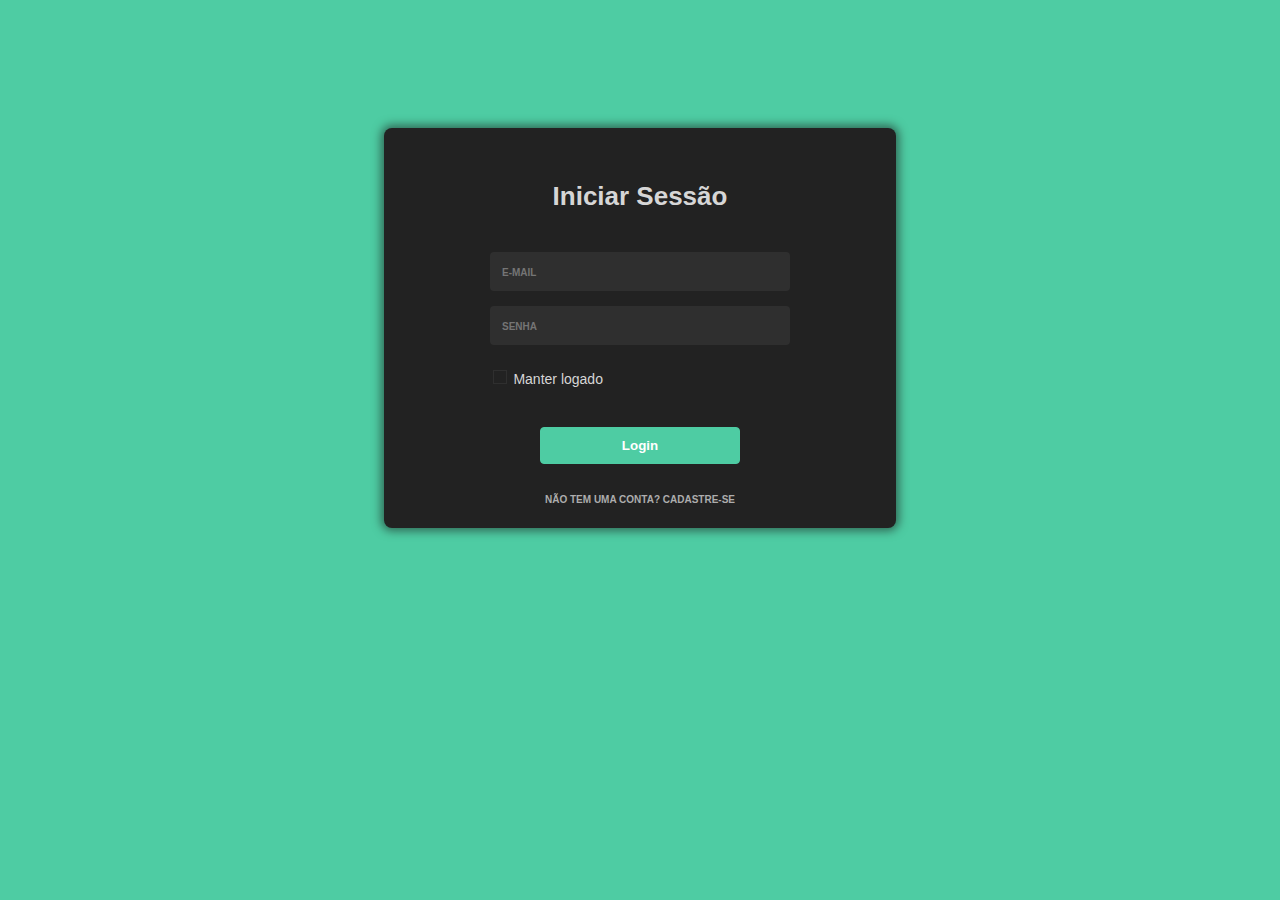
<file: index.html>
<!DOCTYPE html>
<html lang="en">

<head>
    <meta charset="UTF-8">
    <meta http-equiv="X-UA-Compatible" content="IE=edge">
    <meta name="viewport" content="width=device-width, initial-scale=1.0">
    
    <title>Login</title>

    <link rel="stylesheet" href="styles/global.css">
    <link rel="stylesheet" href="styles/reset.css">
</head>
<body>

    <main>
        <div class="container">

            <header><h1 class="title">Iniciar Sessão</h1></header> 

            <form action="content/sucesso.html" method="GET">

                <div class="form-field">

                    <input type="email" name="email" placeholder="e-mail" required>
                    <input type="password" name="senha" placeholder="senha" minlength="4" maxlength="8" required>

                </div>
                
                <div class="separator"></div>
                
                <div>
                    <label for="keep-logged" class="container-check">
                        <input type="checkbox" name="keep-logged">
                        Manter logado
                    </label>
                </div>

                <div>
                    <button class="button">Login</button>
                </div>

                <div>
                    <a href="content/cadastro.html" class="link">Não tem uma conta? Cadastre-se</a>
                </div>
            </form>
        </div>
    </main>
</body>

</html>
</file>
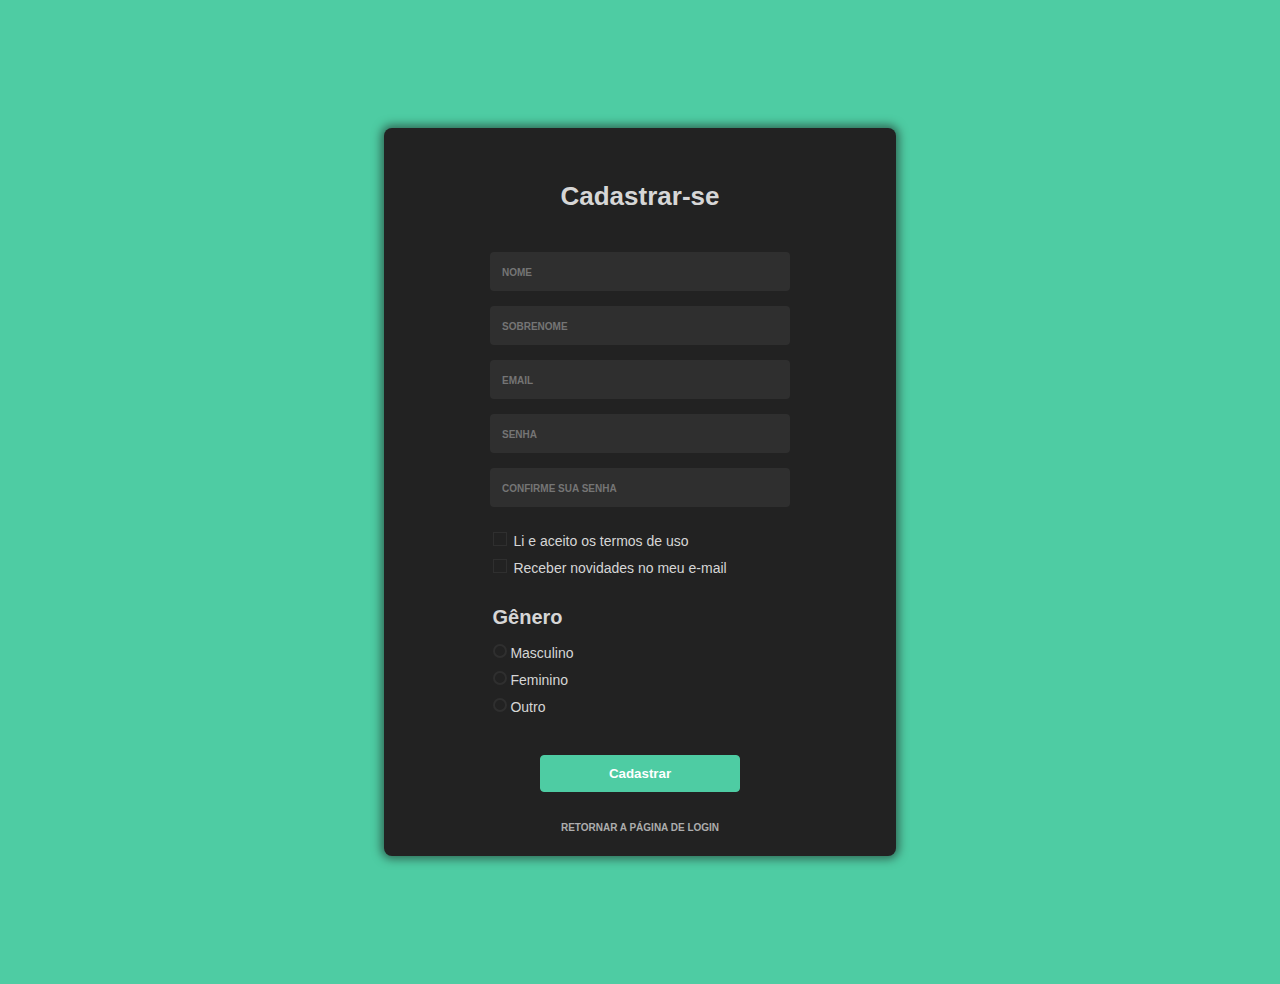
<file: content/cadastro.html>
<!DOCTYPE html>
<html lang="en">

<head>
    <meta charset="UTF-8">
    <meta http-equiv="X-UA-Compatible" content="IE=edge">
    <meta name="viewport" content="width=device-width, initial-scale=1.0">
    
    <title>Cadastro</title>

    <link rel="stylesheet" href="../styles/reset.css">
    <link rel="stylesheet" href="../styles/global.css">
    
</head>
<body>

    <main>
        <div class="container">

            <header><h1 class="title">Cadastrar-se</h1></header> 

            <form action="../index.html" method="GET">
                
                <div class="form-field">
                        
                    <input type="text" placeholder="nome" required>
                    
                    <input type="text" placeholder="sobrenome" required>
    
                    <input type="email" placeholder="email" required>

                    <input type="password" placeholder="senha" maxlength="8" required>

                    <input type="password" placeholder="confirme sua senha" required>
                </div>
                
                <div class="separator"></div>
                
                <div>
                    <label for="license" class="container-check">
                        <input type="checkbox" name="license" required>
                        Li e aceito os termos de uso
                    </label>

                    <label for="news" class="container-check">
                        <input type="checkbox" name="news">
                        Receber novidades no meu e-mail
                    </label>
                </div>

                <div>
                    <h2 class="gender-title">Gênero</h2>
                </div>

                <div>
                    <label for="gender" class="gender-radio">
                        <input type="radio" name ="gender" required>
                        Masculino
                    </label>

                    <label for="gender" class="gender-radio">
                        <input type="radio" name ="gender" required>
                        Feminino
                    </label>
                    
                    <label for="gender" class="gender-radio">
                        <input type="radio" name ="gender" required>
                        Outro
                    </label>
                    
                </div>

                <div>
                    <button class="button">Cadastrar</button>
                </div>

                <div>
                    <a href="../index.html" class="link">Retornar a página de login</a>
                </div>
            </form>
        </div>
    </main>
</body>
</html>
</file>
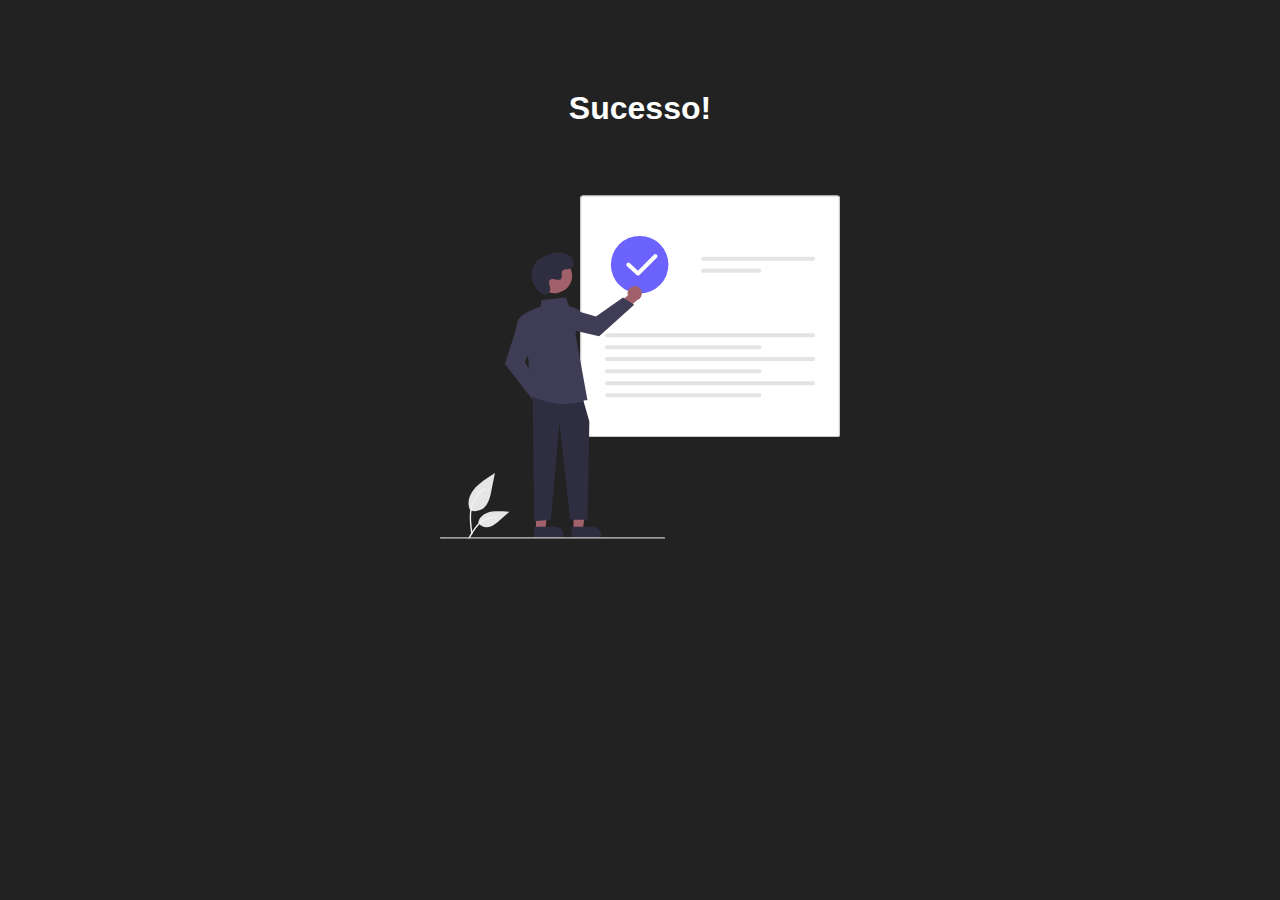
<file: content/sucesso.html>
<!DOCTYPE html>
<html lang="pt-br">
<head>
    <meta charset="UTF-8">
    <meta http-equiv="X-UA-Compatible" content="IE=edge">
    <meta name="viewport" content="width=device-width, initial-scale=1.0">
    
    <title>Sucesso</title>

    <link rel="stylesheet" href="../styles/sucesso.css">
    <link rel="stylesheet" href="../styles/reset.css">

</head>

<body>
    
    <main>
        <div>
            <header>
                <h1 class="title">Sucesso!</h1>
            </header>

            <img src="../img/done.svg" alt="ilustração de tudo pronto" class="main-image">
    
        </div>
    
    </main>

</body>
</html>
</file>
<file: styles/global.css>
html{
    font-family: sans-serif;
}

body{
    background-color: #4ECCA3;
}

.container{
    display: block;
    position: relative;
    margin: 10% 30% 10% 30%;
    padding: 1% 2% 1% 2%;
    background-color: #222;
    border: none;
    box-shadow: 0px 0px 10px 3px #306855;
    border-radius: 8px;
}

.title{
    text-align: center;
    margin-top: 40px;
    margin-bottom: 40px;
    display: block;
    font-size: 26px;
    color: #d6d6d6;
}

.form-field input{
    display: block;
    margin: 0 auto;
    background-color: #2f2f2f;
    color:#d6d6d6;
    border-radius: 4px;
    padding: 12px;
    width: 300px;
    margin-bottom: 15px;
}

.form-field input:hover{
    border: solid 1px #4ECCA3;
}

.form-field input::placeholder{
    text-transform: uppercase;
    font-size: 10px;
    font-weight: 700;
}

.container-check{
    display: block;
    color: #d6d6d6;
    margin-left: 18%;
    margin-bottom: 10px;
    font-size: 14px;
}

.container-check input{
    all:unset;
    border: 1px solid #2f2f2f;
    margin-right: 3px;
    width: 12px;
    height: 12px;
    display: inline-block;
}

.container-check input:hover{
    border: solid 1px #4ECCA3;
    cursor: pointer;
}
.container-check input:checked{
    border: 1px solid #4ECCA3;
    background-color: #4ECCA3;
    background-image: url(../img/check.svg);
    background-size:cover;
    background-position:center;
    background-repeat: no-repeat;
    width: 12px;
    height: 12px;
}

.separator{
    height: 10px;
}

.button{
    display: block;
    margin: 0 auto;
    margin-top: 40px;
    padding: 10px;
    border: solid 1px #4ECCA3;
    border-radius: 4px;
    width: 200px;
    background-color:#4ECCA3;
    color: #ffffff;
    font-weight: 600;
}

.button:hover{
    border: solid 1px #56c5a0;
    background-color: #56c5a0;
    cursor: pointer;
    
}

.link{
    display: block;
    margin-top: 30px;
    margin-bottom: 10px;
    text-align: center;
    text-decoration: none;
    color: #adadad;
    font-weight: 600;
    font-size: 10px;
    text-transform: uppercase;
}

.link:hover{
    color:#d6d6d6;
}


/* "cadastre-se" page gender radio-input*/
.gender-radio{
    display: block;
    color: #d6d6d6;
    margin-left: 18%;
    margin-bottom: 10px;
    font-size: 14px;
}
 
.gender-radio input{
    all:unset;
    border: 2px solid #2f2f2f;
    border-radius: 10px;
    width: 10px;
    height: 10px;
    display: inline-block;
}

.gender-radio input:hover{
    border: solid 1px #4ECCA3;
    cursor: pointer;
}

.gender-radio input:checked{
    border: 2px solid #d6d6d6;
    border-radius: 10px;
    background-color: #4ECCA3;
    background-size:cover;
    background-position:center;
    background-repeat: no-repeat;
    width: 10px;
    height: 10px;
}

.gender-title{
    text-align: left;
    margin-top: 30px;
    margin-bottom: 15px;
    margin-left: 18%;
    display: block;
    font-size: 20px;
    color: #d6d6d6;
}

/* Atribution */
.attribution a{
    display: block;
    text-decoration: none;
    color:#d6d6d6;
    text-align: right;
    margin: 0px 30px 0px 0px;
    font-size: 12px;   
}

.attribution a:hover{
    color:#fff;
}
</file>
<file: styles/sucesso.css>
body{
    background-color: #222;
}

.title{
    font-family: sans-serif;
    color: #fff;
    text-align: center;
    margin: 80px 0px 30px 0px;
    padding: 10px;
}
.main-image{
    display: block;
    position: relative;
    margin: 0 auto;
    width: 400px;
    height: 400px;
}
</file>
